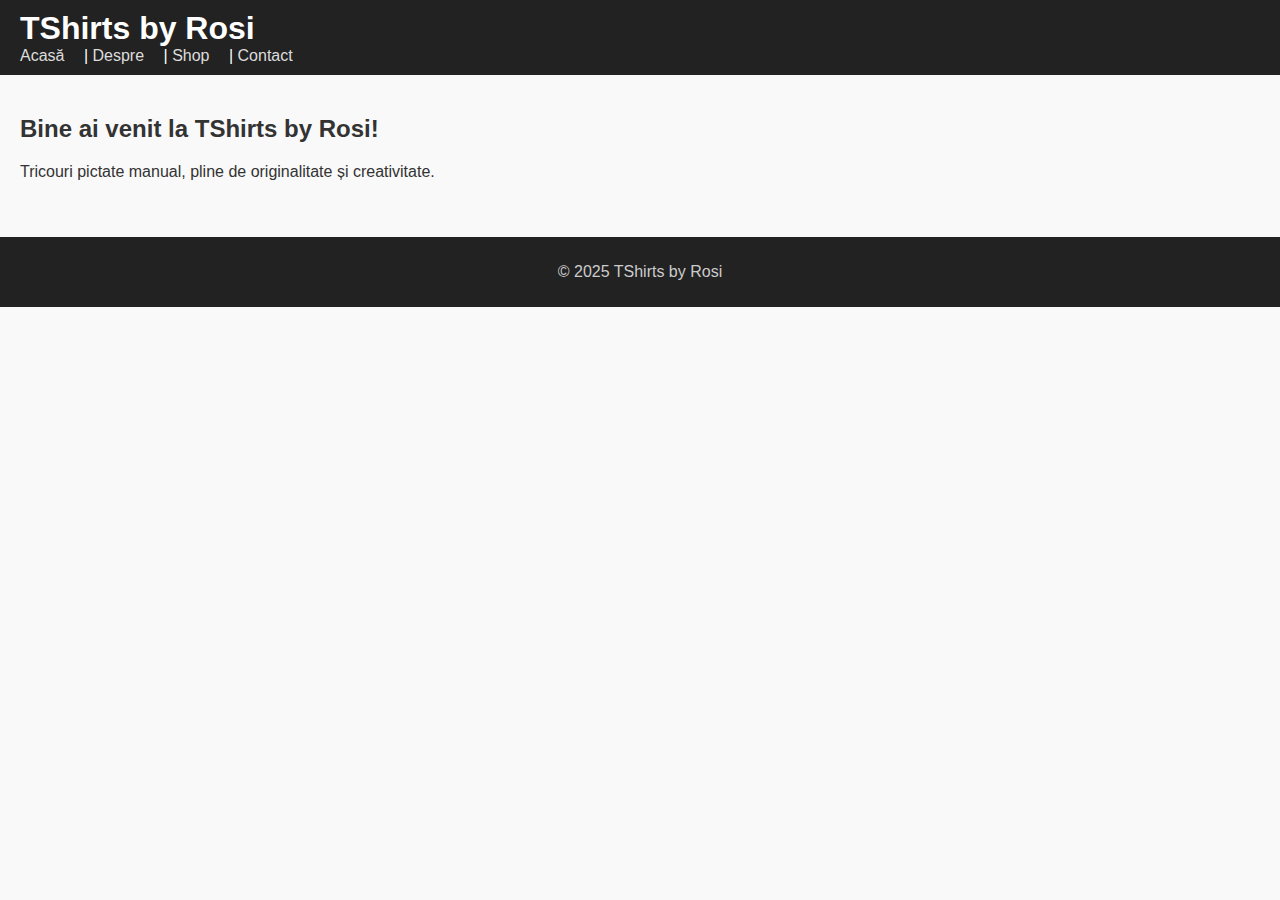
<file: tshirtsbyrosi_site 2/index.html>
<!DOCTYPE html>
<html lang="ro">
<head>
<meta charset="UTF-8" />
<meta name="viewport" content="width=device-width, initial-scale=1" />
<title>TShirts by Rosi - Acasă</title>
<link rel="stylesheet" href="css/style.css" />
</head>
<body>
<header><h1>TShirts by Rosi</h1><nav>
<a href="index.html">Acasă</a> |
<a href="despre.html">Despre</a> |
<a href="shop.html">Shop</a> |
<a href="contact.html">Contact</a>
</nav></header>
<main>
<h2>Bine ai venit la TShirts by Rosi!</h2>
<p>Tricouri pictate manual, pline de originalitate și creativitate.</p>
</main>
<footer><p>© 2025 TShirts by Rosi</p></footer>
</body>
</html>
</file>
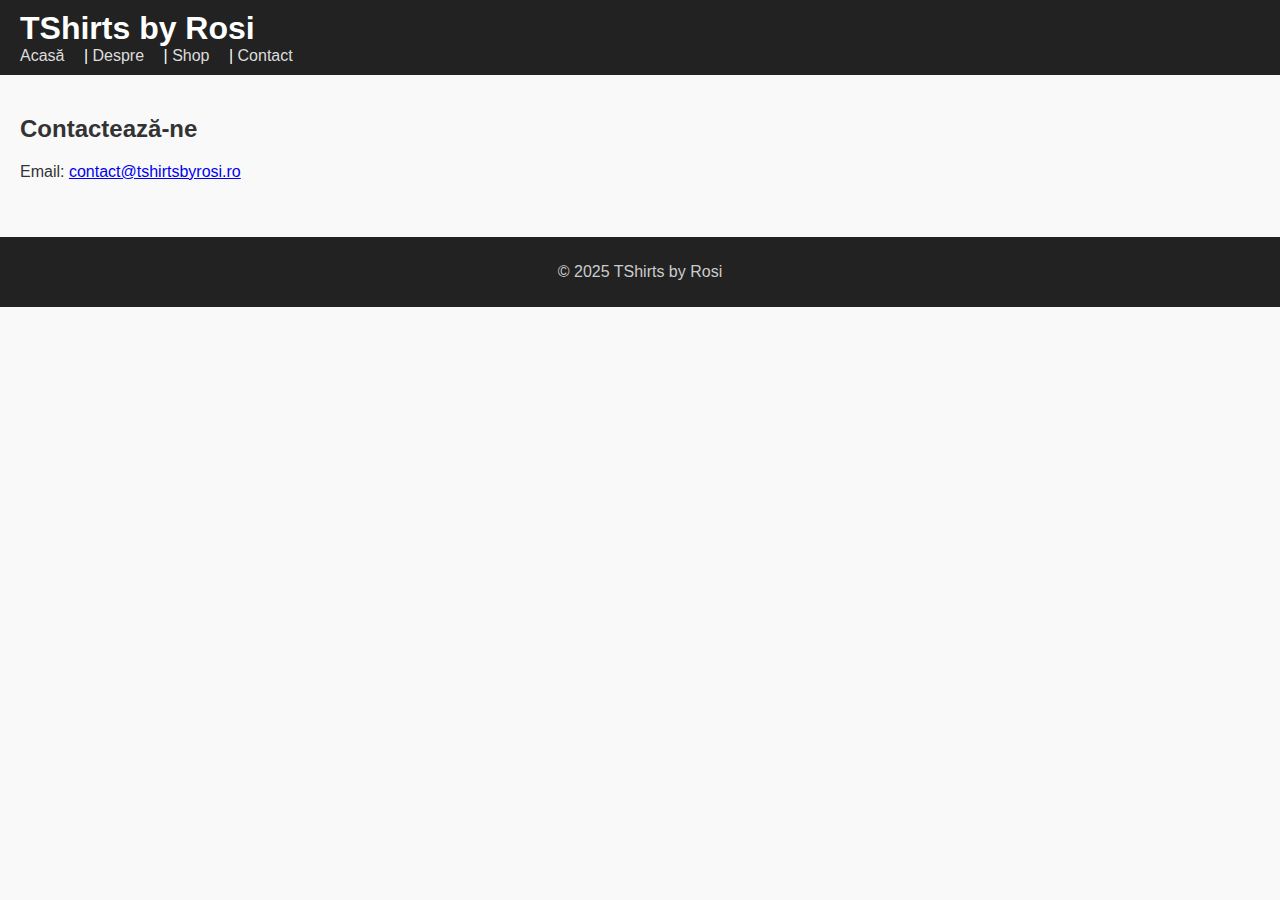
<file: tshirtsbyrosi_site 2/contact.html>
<!DOCTYPE html>
<html lang="ro">
<head>
<meta charset="UTF-8" />
<meta name="viewport" content="width=device-width, initial-scale=1" />
<title>Contact - TShirts by Rosi</title>
<link rel="stylesheet" href="css/style.css" />
</head>
<body>
<header><h1>TShirts by Rosi</h1><nav>
<a href="index.html">Acasă</a> |
<a href="despre.html">Despre</a> |
<a href="shop.html">Shop</a> |
<a href="contact.html">Contact</a>
</nav></header>
<main>
<h2>Contactează-ne</h2>
<p>Email: <a href="mailto:contact@tshirtsbyrosi.ro">contact@tshirtsbyrosi.ro</a></p>
</main>
<footer><p>© 2025 TShirts by Rosi</p></footer>
</body>
</html>
</file>
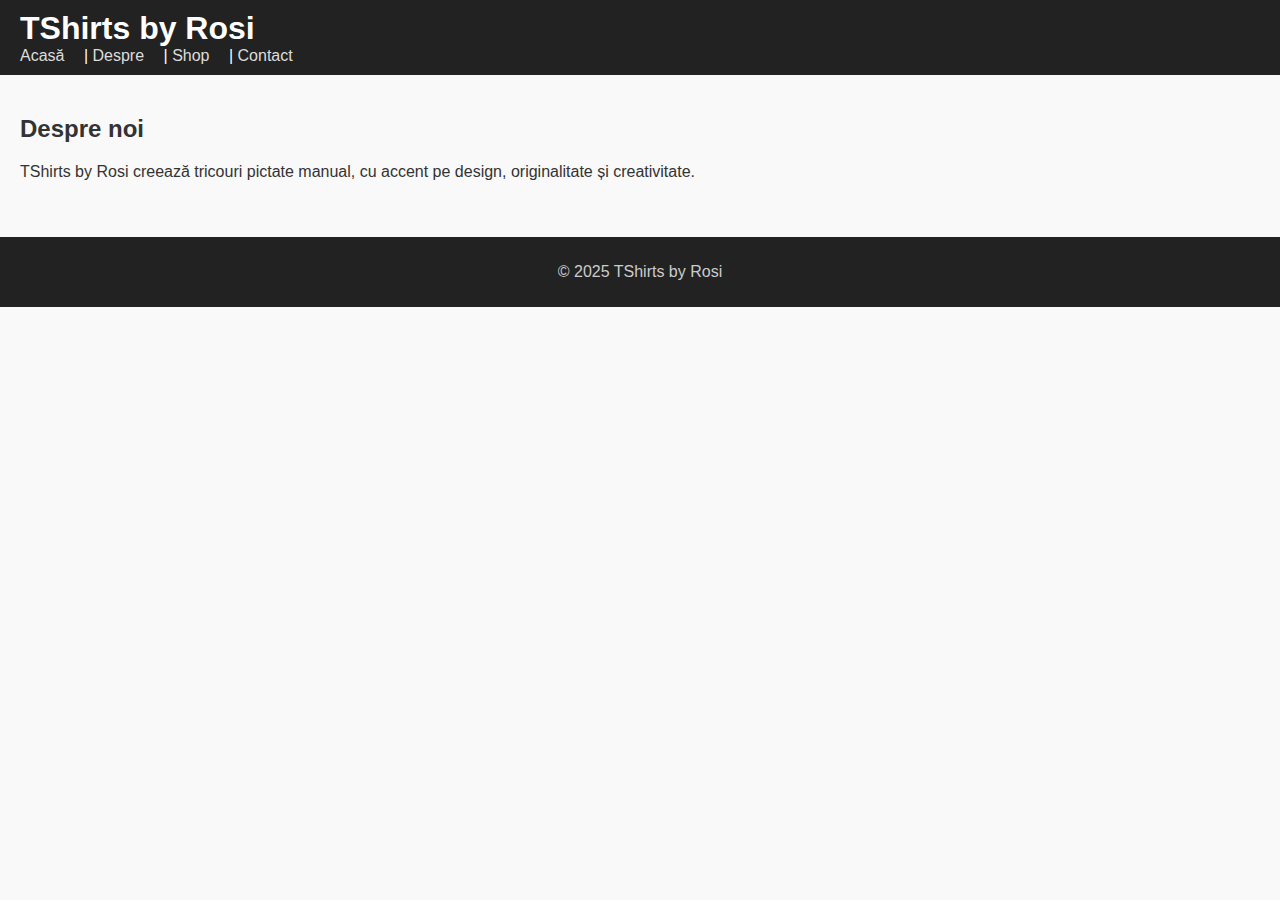
<file: tshirtsbyrosi_site 2/despre.html>
<!DOCTYPE html>
<html lang="ro">
<head>
<meta charset="UTF-8" />
<meta name="viewport" content="width=device-width, initial-scale=1" />
<title>Despre - TShirts by Rosi</title>
<link rel="stylesheet" href="css/style.css" />
</head>
<body>
<header><h1>TShirts by Rosi</h1><nav>
<a href="index.html">Acasă</a> |
<a href="despre.html">Despre</a> |
<a href="shop.html">Shop</a> |
<a href="contact.html">Contact</a>
</nav></header>
<main>
<h2>Despre noi</h2>
<p>TShirts by Rosi creează tricouri pictate manual, cu accent pe design, originalitate și creativitate.</p>
</main>
<footer><p>© 2025 TShirts by Rosi</p></footer>
</body>
</html>
</file>
<file: tshirtsbyrosi_site 2/css/style.css>
body { font-family: Arial, sans-serif; margin:0; padding:0; background:#f9f9f9; color:#333; }
header { background:#222; color:#fff; padding:10px 20px; }
header h1 { margin:0; }
nav a { color:#ddd; text-decoration:none; margin-right:15px; }
nav a:hover { color:#fff; }
main { padding:20px; }
footer { background:#222; color:#ccc; text-align:center; padding:10px 20px; margin-top:20px; }
.products { list-style:none; padding:0; display:flex; gap:20px; }
.products li { background:#fff; border:1px solid #ccc; padding:10px; width:150px; text-align:center; }
.products img { max-width:100%; height:auto; }
</file>
